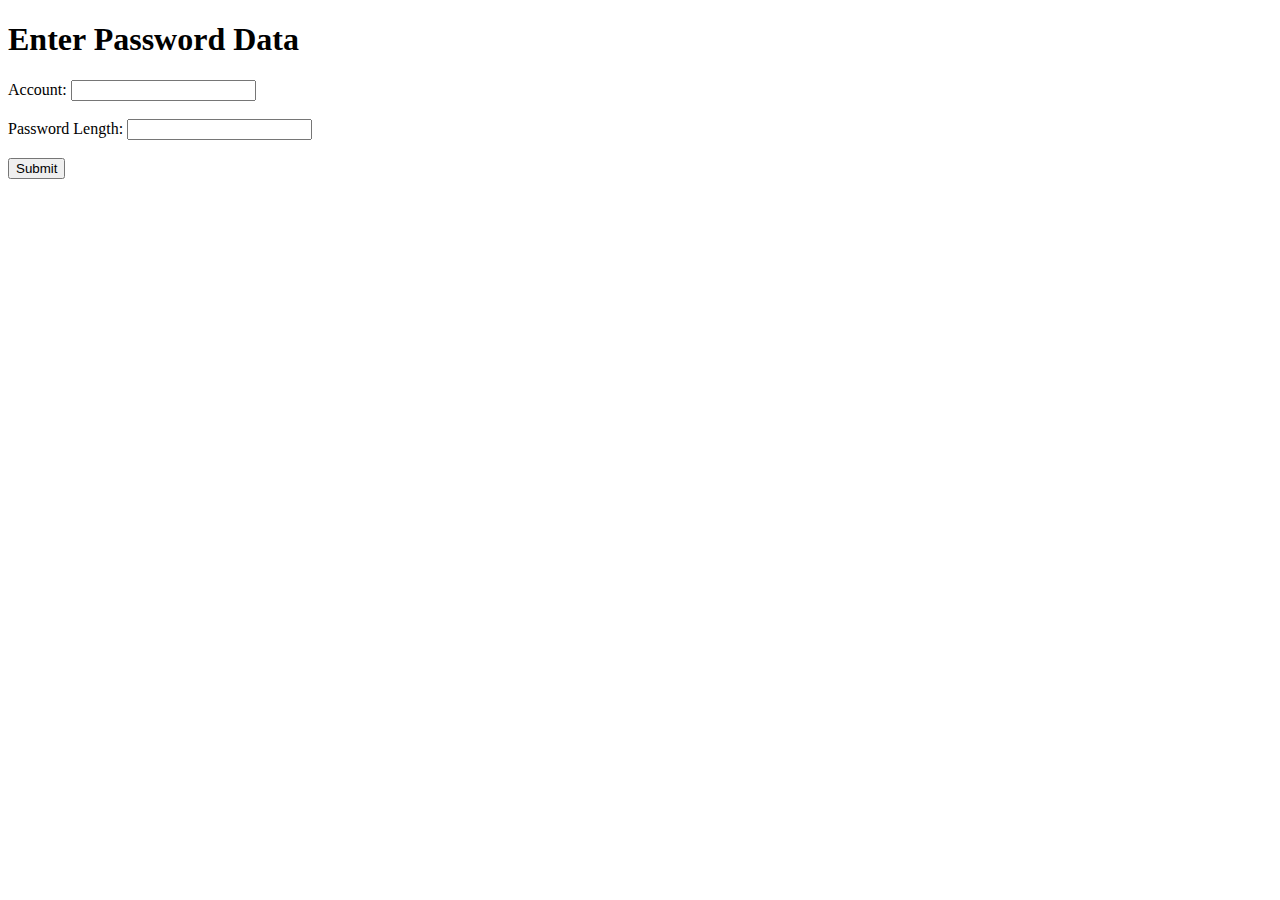
<file: flask_database/templates/index.html>
<!DOCTYPE html>
<html>
<head>
    <title>Enter Password Data</title>
</head>
<body>
    <h1>Enter Password Data</h1>
    <form action="{{ url_for('add_password')}}" method="POST">
    
        <label for="account">Account:</label>
        <input type="text" id="account" name="account" required><br><br>
        <label for="length">Password Length:</label>
        <input type="number" id="length" name="length" required><br><br>
        <button type="submit">Submit</button>
    </form>
</body>
</html>
</file>
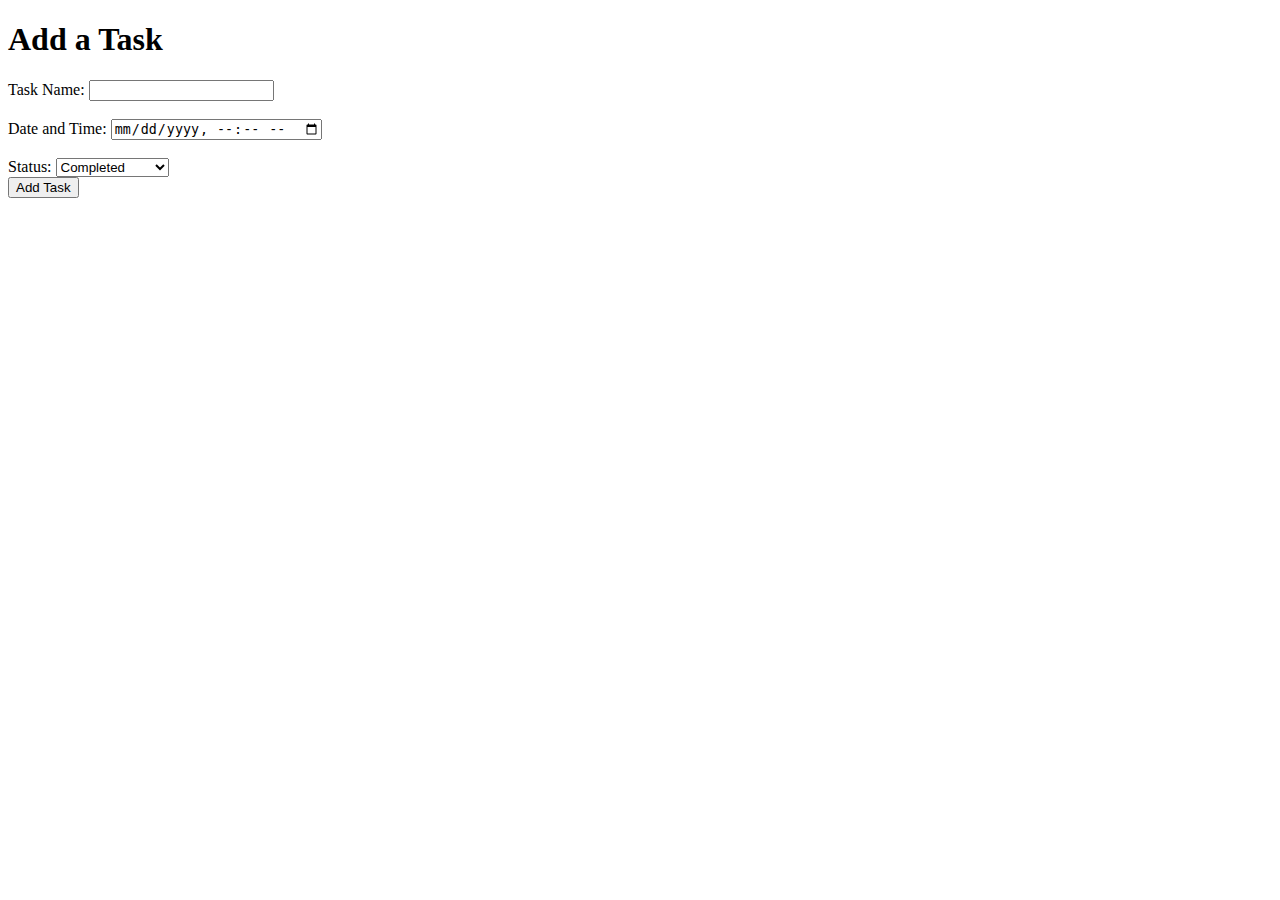
<file: flask_taskApp/templates/index.html>
<!DOCTYPE html>
<html>
<head>
    <title>Add Task</title>
</head>
<body>
    <h1>Add a Task</h1>
    <form action="{{ url_for('add_task') }}" method="POST">
        <label for="name">Task Name:</label>
        <input type="text" id="name" name="name" required><br><br>
    
        <label for="date">Date and Time:</label>
        <input type="datetime-local" id="date" name="date" required><br><br>
    
        <label for="status">Status:</label> 
        <select id="status" name="status" required> 
            <option value="Completed">Completed</option> 
            <option value="Pending">Pending</option> 
            <option value="Partial Learned">Partial Learned</option> 
        </select><br>
    
        <button type="submit">Add Task</button>
    </form>
    
</body>
</html>
</file>
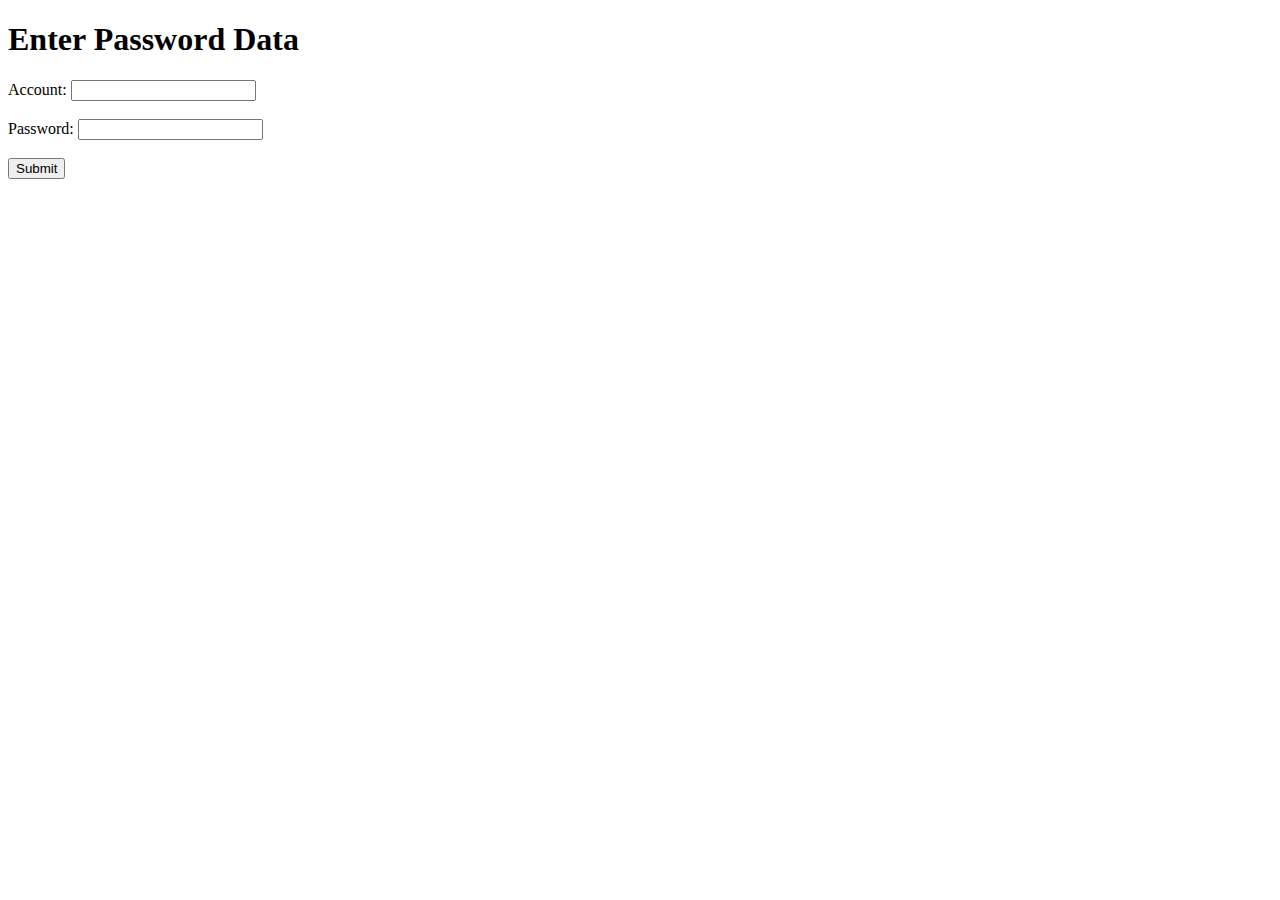
<file: flask_password_generator/templates/index_db.html>
<!DOCTYPE html>
<html>
<head>
    <title>Enter Password Data</title>
</head>
<body>
    <h1>Enter Password Data</h1>
    <form action="/add" method="POST">
        <label for="account">Account:</label>
        <input type="text" id="account" name="account" required><br><br>
        <label for="pwd">Password:</label>
        <input type="text" id="pwd" name="pwd" required><br><br>
        <button type="submit">Submit</button>
    </form>
</body>
</html>
</file>
